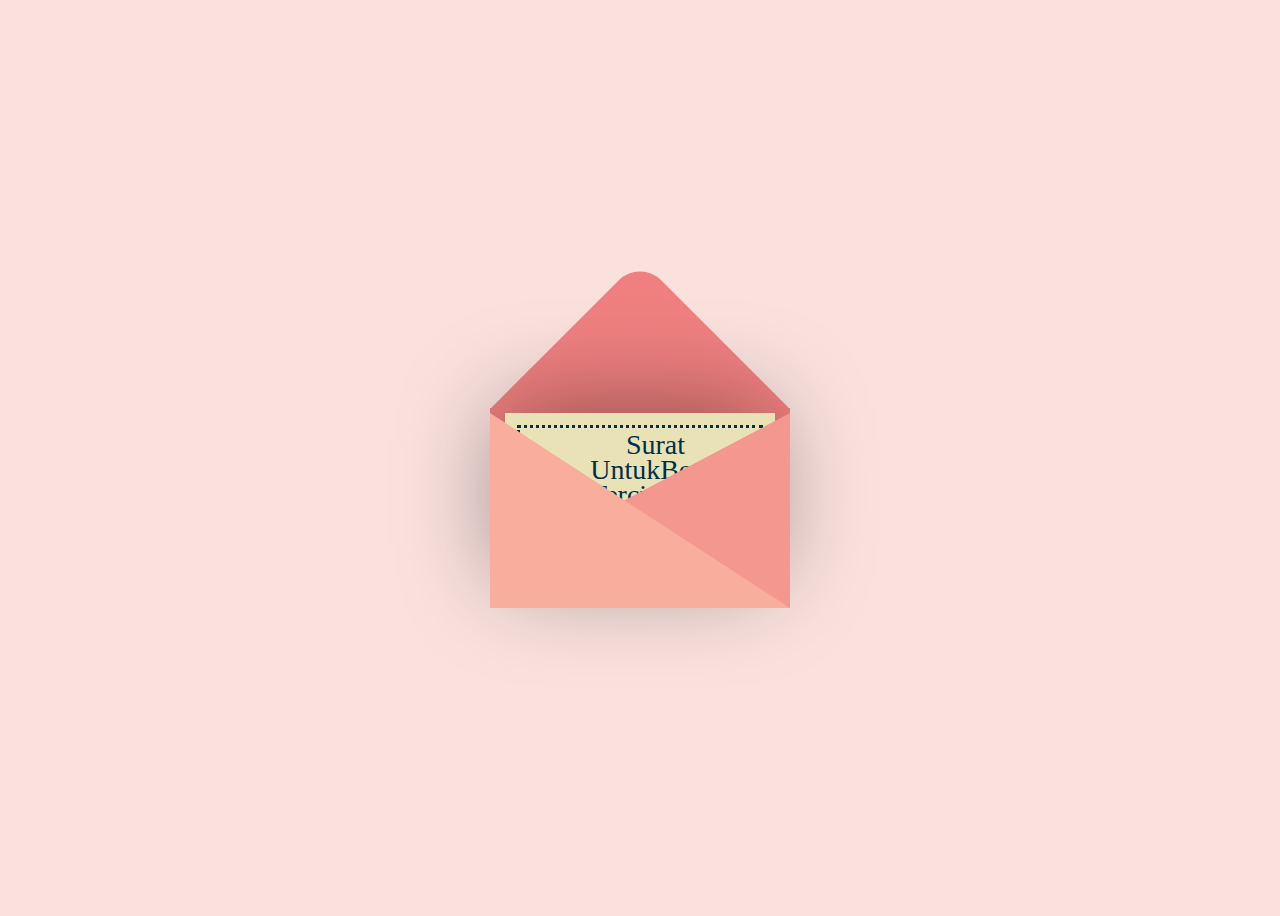
<file: index.html>
<!DOCTYPE html>
<html lang="en">

<head>
    <!-- coding by @coding_seru -->
    <meta charset="UTF-8">
    <meta name="viewport" content="width=device-width, initial-scale=1.0">
    <title>Hanya untukmu </title>
    <link rel="stylesheet" href="coding_seru.css">
    <script src="https://code.jquery.com/jquery-3.6.4.min.js"></script>

</head>

<body>
    <div class="container">
        <div class="valentines">
            <div class="envelope"></div>
            <div class="front"></div>
            <a href="surat.html" class="card">""
                <div class="text"> Surat</br> UntukBocil</br> Tercinta Ell</div>
                <div class="heart"></div>
            </a>
        </div>
    </div>
    
    </div>
    <script src="coding_seru.js"></script>
    
</body>

</html>
</file>
<file: coding_seru.css>
/* Set the colour and the position of the background and the elements */
body {
  display: flex;
  justify-content: center;
  align-items: center;
  height: 100vh;
  background-color: #fae1dd;
}

.container {
  position: relative;
}
.valentines {
  position: relative;
  top: 50px;
  cursor: pointer;
  animation: up 3s linear infinite;
}

/* Style the envelope and the card */

.envelope {
  position: relative;
  width: 300px;
  height: 200px;
  background-color: #f08080;
}

.envelope:before {
  background-color: #f08080;
  content: "";
  position: absolute;
  width: 212px;
  height: 212px;
  transform: rotate(45deg);
  top: -105px;
  left: 44px;
  border-radius: 30px 0 0 0;
}

.card {
  position: absolute;
  background-color: #eae2b7;
  width: 270px;
  height: 170px;
  top: 5px;
  left: 15px;
  box-shadow: -5px -5px 100px rgba(0, 0, 0, 0.4);
}

.card:before {
  content: "";
  position: absolute;
  border: 3px solid #003049;
  border-style: dotted;
  width: 240px;
  height: 140px;
  left: 12px;
  top: 12px;
}

.text {
  position: absolute;
  font-family:  'Brush Script MT', cursive;
  font-size: 28px;
  text-align: center;
  line-height: 25px;
  top: 19px;
  left: 85px;
  color: #003049;
}

.heart {
  background-color: #d62828;
  display: inline-block;
  height: 30px;
  margin: 0 10px;
  position: relative;
  top: 110px;
  left: 105px;
  transform: rotate(-45deg);
  width: 30px;
}

.heart:before,
.heart:after {
  content: "";
  background-color: #d62828;
  border-radius: 50%;
  height: 30px;
  position: absolute;
  width: 30px;
}

.heart:before {
  top: -15px;
  left: 0;
}

.heart:after {
  left: 15px;
  top: 0;
}
.front {
  position: absolute;
  border-right: 180px solid #f4978e;
  border-top: 95px solid transparent;
  border-bottom: 100px solid transparent;
  left: 120px;
  top: 5px;
  width: 0;
  height: 0;
  z-index: 10;
}
/*coding by @coding_seru*/

.front:before {
  position: absolute;
  content: "";
  border-left: 300px solid #f8ad9d;
  border-top: 195px solid transparent;
  left: -120px;
  top: -95px;
  width: 0;
  height: 0;
}

/* Add the shadow */

/* To move the envelope up and down */
@keyframes up {
  0%,
  100% {
    transform: translateY(0);
  }
  50% {
    transform: translateY(-30px);
  }
}

/* to scale the shadow */
@keyframes scale {
  0%,
  100% {
    transform: scaleX(1);
  }
  50% {
    transform: scaleX(0.85);
  }
}
</file>
